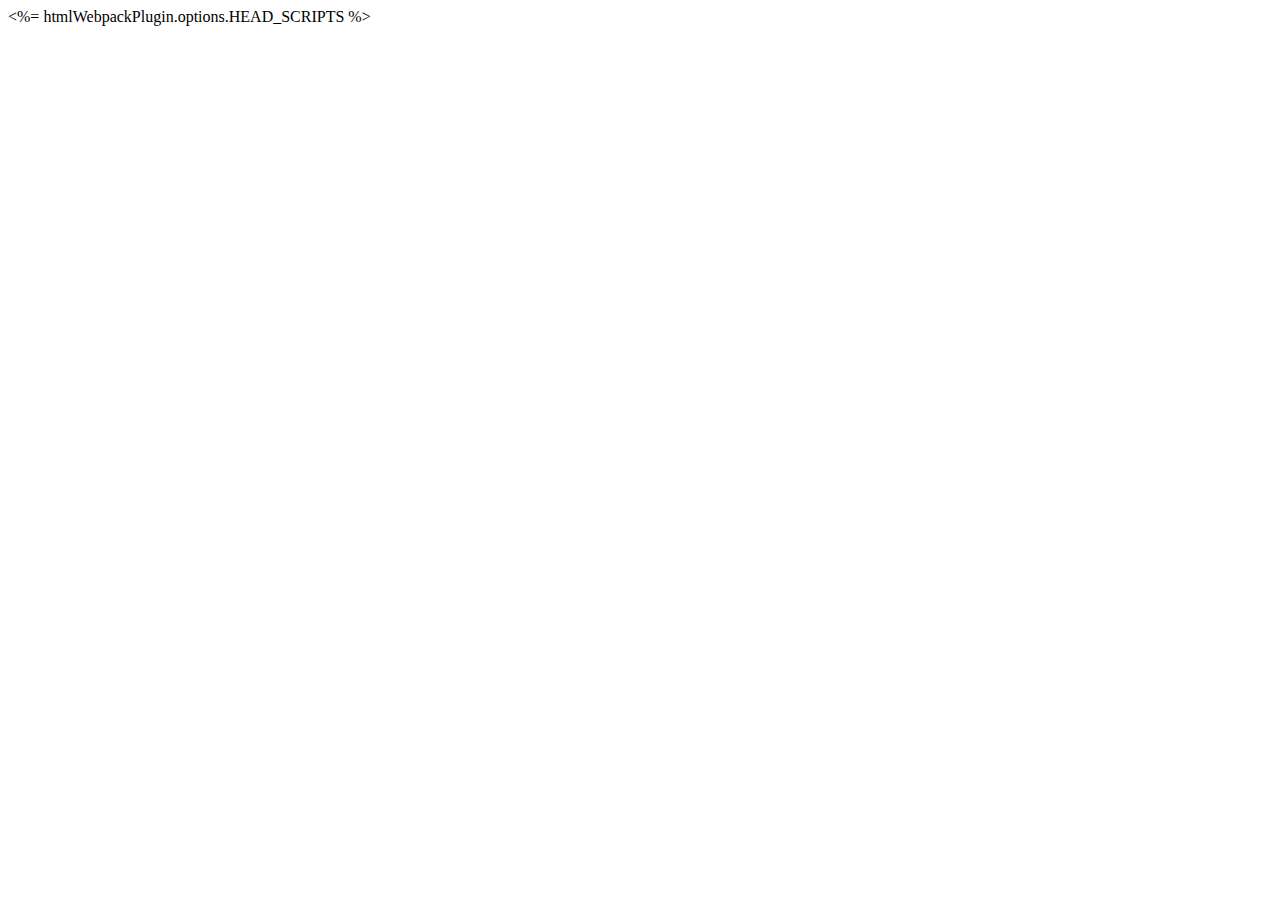
<file: public/index.html>
<!DOCTYPE html>
<html lang="en">
<head>
  <meta charset="utf-8" />
  <meta http-equiv="x-ua-compatible" content="ie=edge" />
  <title>Doption</title>
  <%= htmlWebpackPlugin.options.HEAD_SCRIPTS %>
  <meta
    name="viewport"
    content="width=device-width, initial-scale=1.0, user-scalable=no, minimum-scale=1.0, maximum-scale=1.0"
  />
  <link rel="shortcut icon" href="/favicon.svg" />
</head>

<body>
<div id="root"></div>
</body>
</html>
</file>
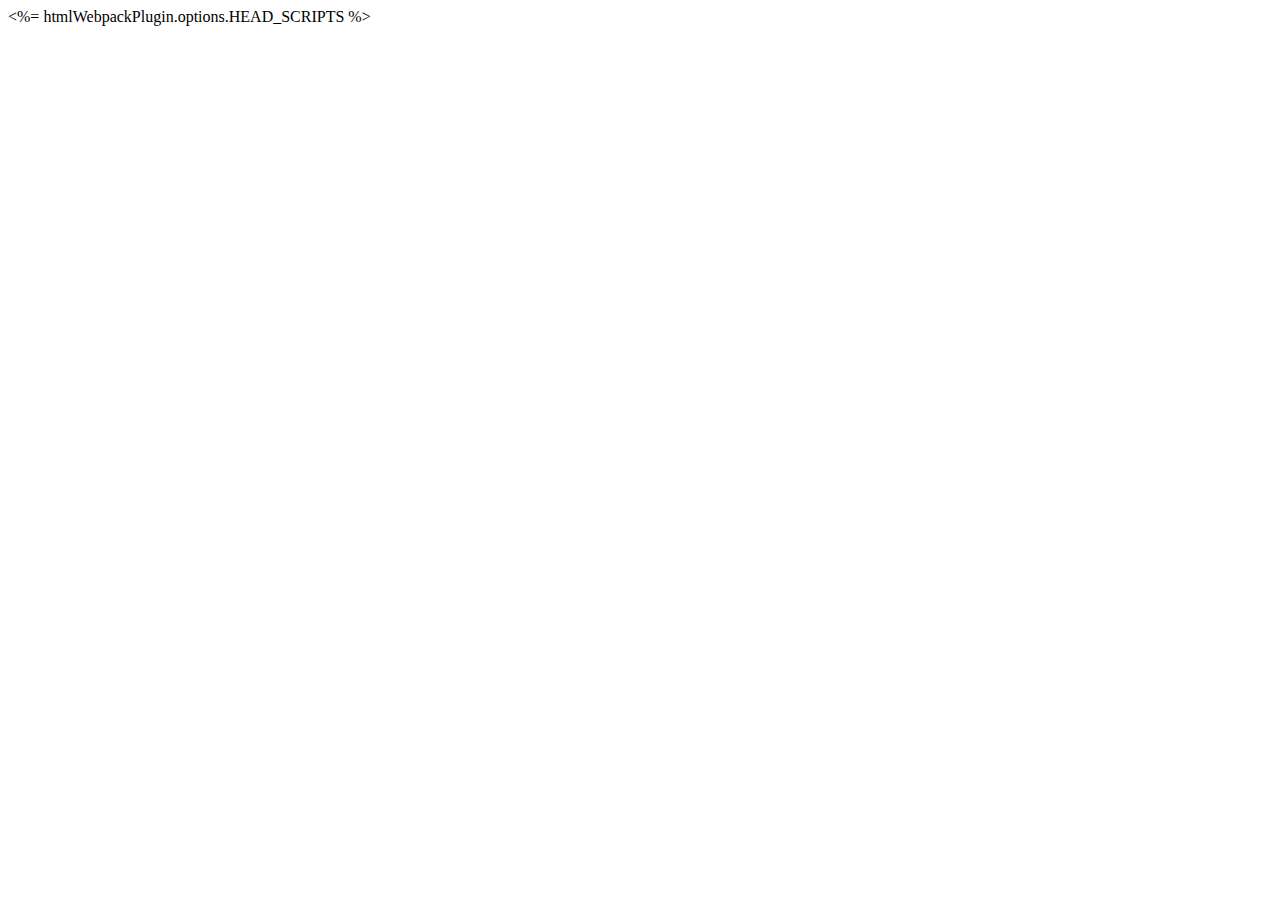
<file: public/option-app.html>
<!DOCTYPE html>
<html lang="en">
<head>
  <meta charset="utf-8"/>
  <meta http-equiv="x-ua-compatible" content="ie=edge"/>
  <title>Doption</title>
  <%= htmlWebpackPlugin.options.HEAD_SCRIPTS %>
  <meta
    name="viewport"
    content="width=device-width, initial-scale=1.0, user-scalable=no, minimum-scale=1.0, maximum-scale=1.0"
  />
  <link rel="shortcut icon" href="/favicon.svg" />
  <script id="tradingview-widget-loading-script" type="text/javascript" src="https://s3.tradingview.com/tv.js"></script>

</head>

<body>
  <div id="root"></div>
</body>
</html>
</file>
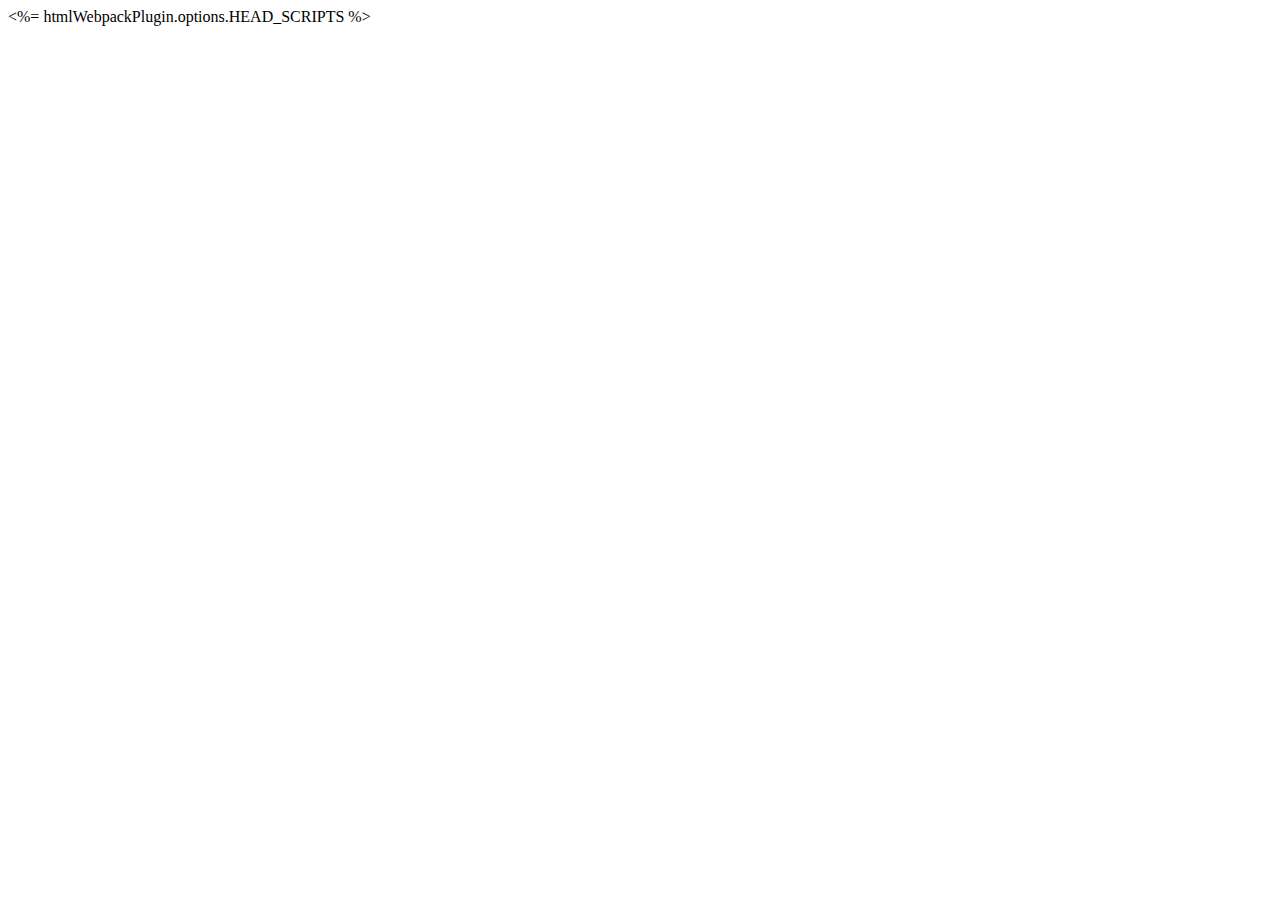
<file: public/option.html>
<!DOCTYPE html>
<html lang="en">
<head>
  <meta charset="utf-8" />
  <meta http-equiv="x-ua-compatible" content="ie=edge" />
  <title>Doption</title>
  <%= htmlWebpackPlugin.options.HEAD_SCRIPTS %>
  <meta
    name="viewport"
    content="width=device-width, initial-scale=1.0, user-scalable=no, minimum-scale=1.0, maximum-scale=1.0"
  />
  <link rel="shortcut icon" href="/favicon.svg" />
</head>

<body>
  <div id="root"></div>
</body>
</html>
</file>
